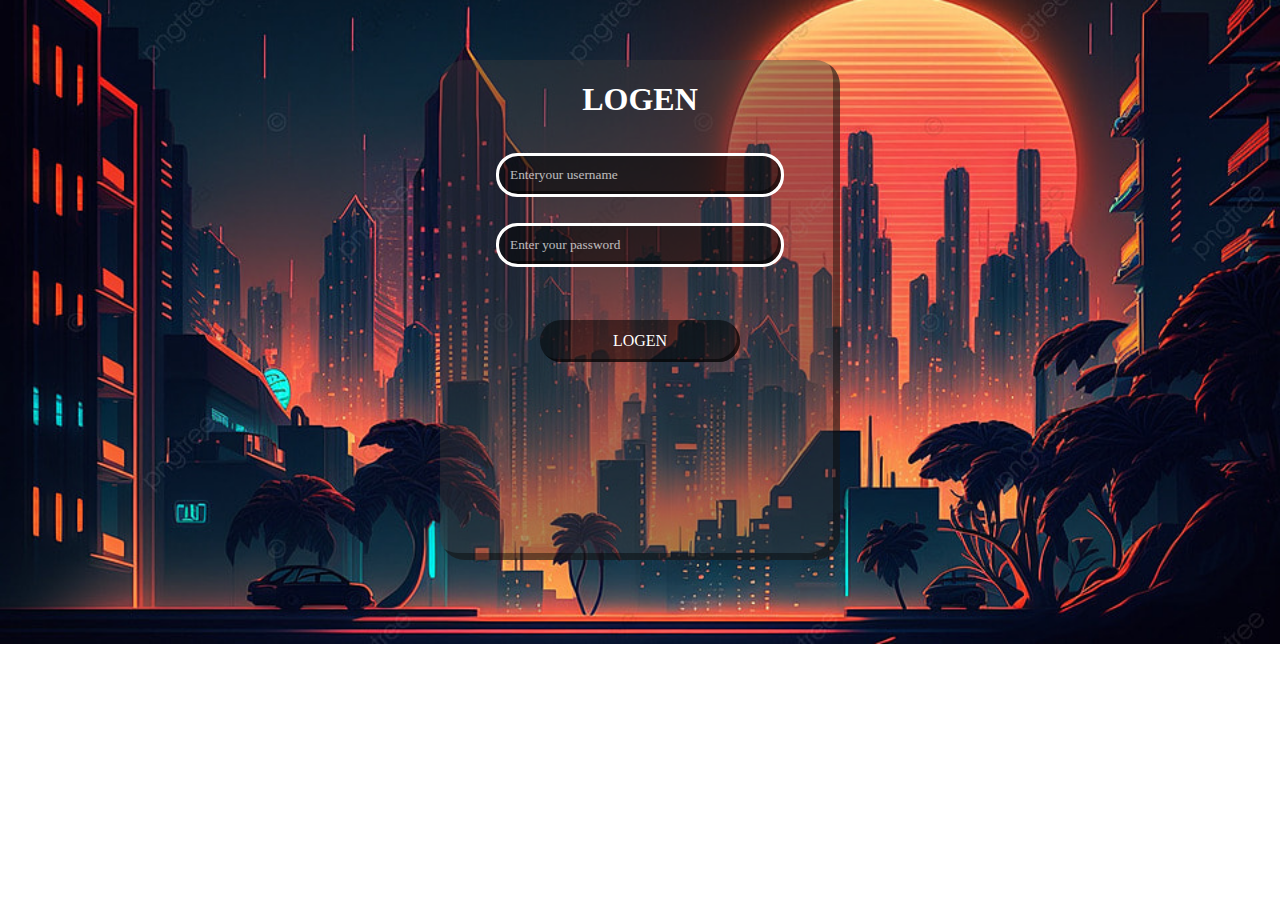
<file: index.html>
<!DOCTYPE html>
<html lang="en">
<head>
    <meta charset="UTF-8">
    <meta name="viewport" content="width=device-width, initial-scale=1.0">
    <link rel="stylesheet" href="style.css">
    <title>Document</title>
</head>
<body>
    <form action="" class="form">
<h1> LOGEN</h1>
<input type="email" name="email" class="box"
placeholder="Enteryour username">
<input type="password" name="password" class="box"
placeholder="Enter your password ">
<input type="submit" value="LOGEN" id="submit">





    </form>


</body>
</html>
</file>
<file: style.css>
*{
color: white;
font-family: 'Times New Roman', Times, serif;

}
body{

background: url(/pngtree-sci-fi-city-plant-cyberpunk-background-image_1948143.jpg) no-repeat center
center/cover;

}
.form{

display: flex;
flex-direction: column;
height: 500px;
width: 400px;
align-items: center;
margin: auto;
margin-top: 60px;
background-color: rgba(60, 58, 58, 0.41);
box-shadow: inset -7px -7px rgba(0, 0, 0, 0.4);
border-radius: 25px;
}
.form.h1{
font-size: 3rem;
border-bottom: 5px solid rgba(0, 0, 0, 0.5);
margin: 60px;


}
.box{

padding: 12px;
margin: 15px;
width: 65%;
background-color:  rgba(0, 0, 0, 0.5);
outline: auto;
border: none;
border-radius: 20px;
box-shadow: inset -4px -4px rgba(0, 0, 0, 0.5);

}
#submit{
color: rgb(255, 255, 255);
padding: 12px 25px;
margin-top: 40px;
width: 50%;
border-radius: 50px;
border: none;
outline: none;
background-color:rgba(0, 0, 0, 0.5); ;
box-shadow: inset -3px -3px rgba(0, 0, 0, 0.5);
font-size: 1rem;


}
#submit:hover{

cursor: pointer;
background-color: rgba(0, 0, 0, 0.1);
color: white;

}
::placeholder{
color: white;
opacity: 0.7;

}
</file>
